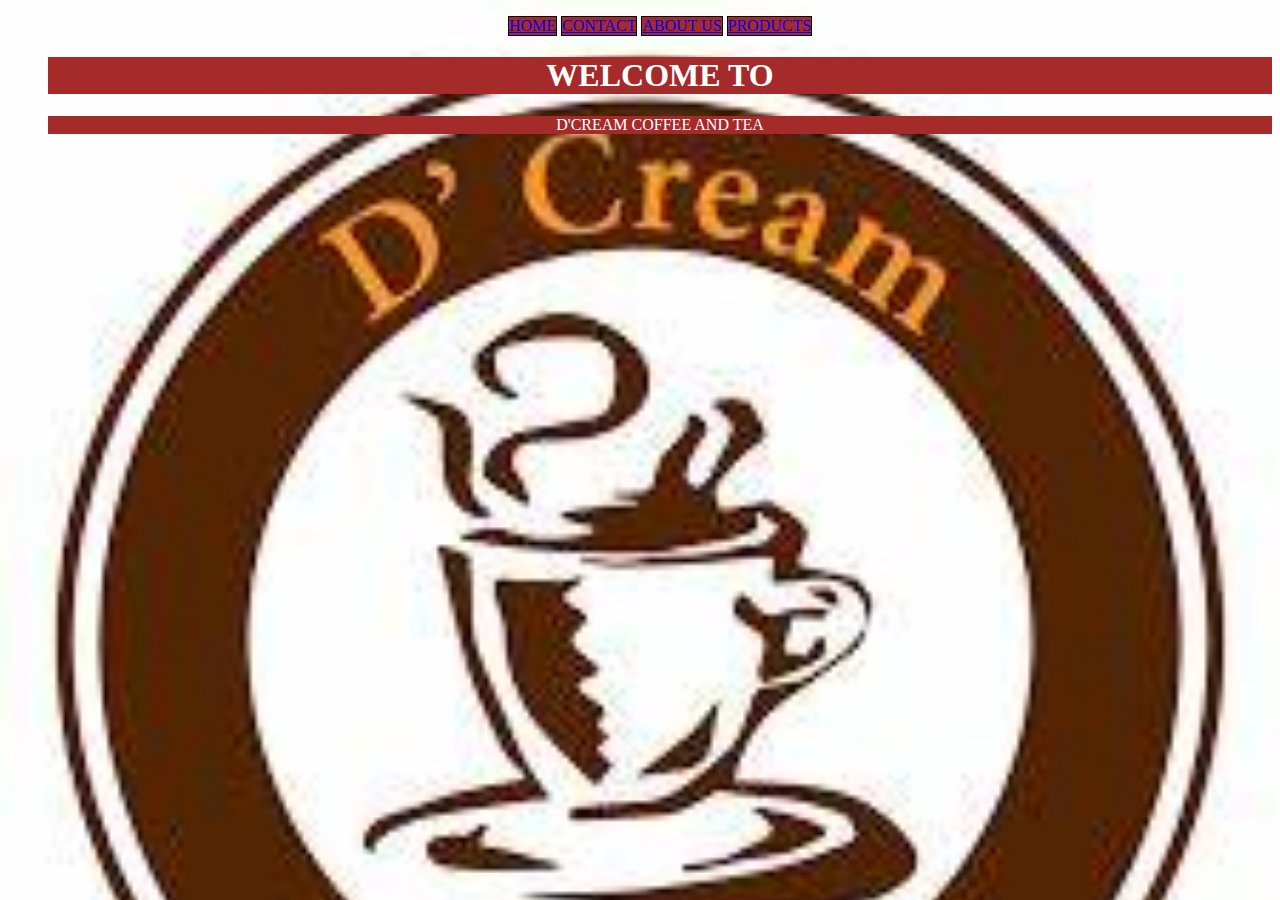
<file: index.html>
<!DOCTYPE html>
<html>
<head>

<link rel="stylesheet" type="text/css" href="CSS/milktea.css">

<title>business</title>
</head>
<body background = "tea.jpg">

<ul>
<li><a href="home.html">HOME</a></li>
<li><a href="contact.html">CONTACT</a></li>
<li><a href="aboutus.html">ABOUT US</a></li>
<li><a href="product.html">PRODUCTS</a></li>

<h1>WELCOME TO</h1>
<p>D'CREAM  COFFEE  AND  TEA</p>


</ul>

<a href ="https://th.bing.com/th/id/OIP.SB-BLPYDX-gKw4w8QDqGdgAAAA?pid=ImgDet&rs=1" </a>
</body>
<html>
</file>
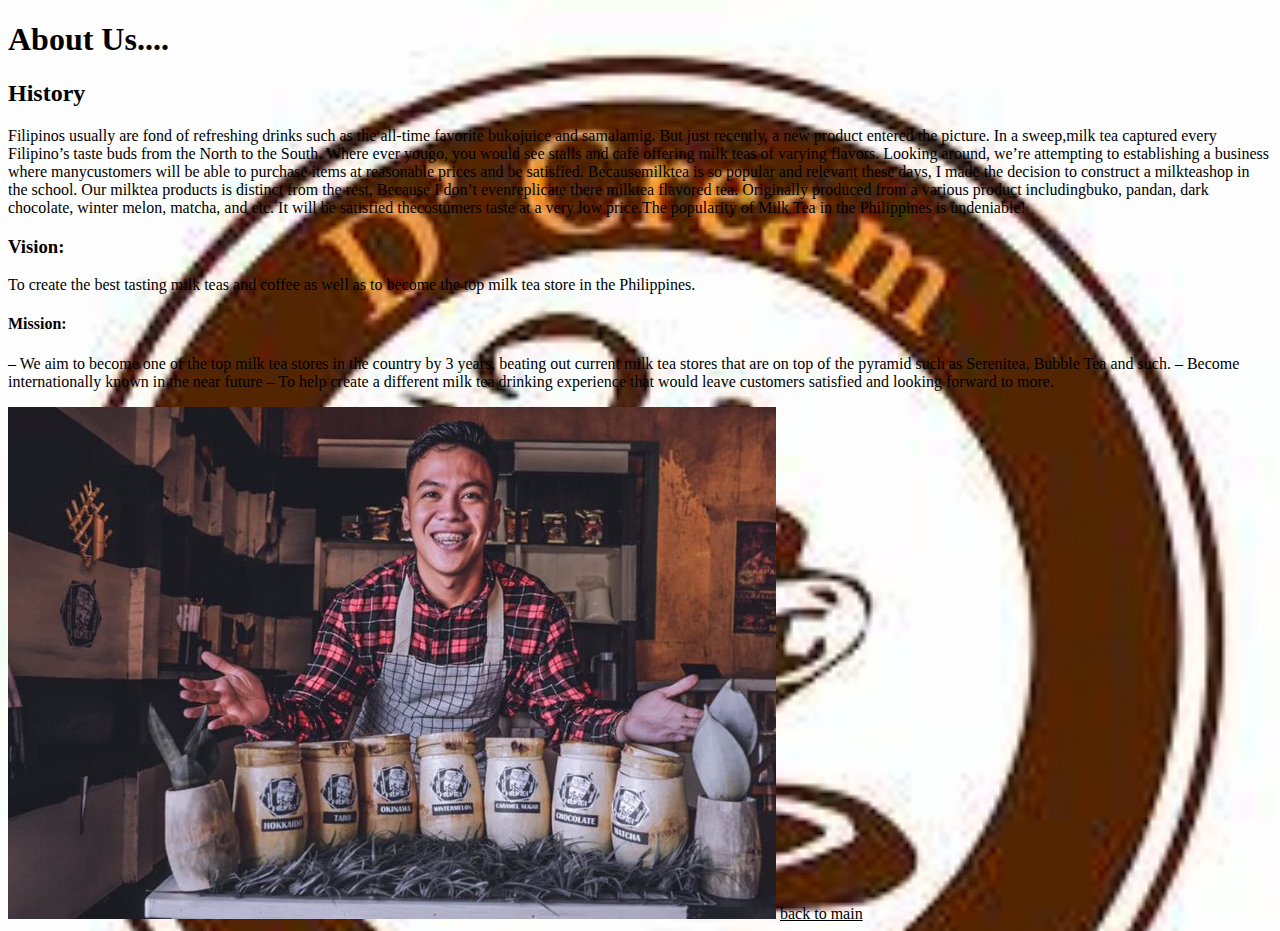
<file: aboutus.html>
<!DOCTYPE html>
<html>
<head>

<title>CONTACT</title>
</head>
<body background = "tea.jpg">
<body>
<style>
body
{
background-repeat:no-repeat;
background-size:cover;
}
</style>
<h1>About Us....</h1>
<h2>History</h2>
<p>Filipinos usually are fond of refreshing drinks such as the all-time favorite bukojuice and samalamig. But just recently, a new product entered the picture. In a sweep,milk tea captured every Filipino’s taste buds from the North to the South. Where ever yougo, you would see stalls and café offering milk teas of varying flavors. Looking   around,   we’re   attempting   to   establishing   a   business   where   manycustomers will be able to purchase items at reasonable prices and be satisfied. Becausemilktea is so popular and relevant these days, I made the decision to construct a milkteashop in the school. Our milktea products is distinct from the rest, Because I don’t evenreplicate there milktea flavored tea. Originally produced from a various product includingbuko,  pandan, dark chocolate, winter melon,  matcha, and etc. It will be satisfied  thecostumers taste at a very low price.The popularity of Milk Tea in the Philippines is undeniable!</p>
<h3>Vision:</h3>
<p>To create the best tasting milk teas and coffee as well as to become the top milk tea store in the Philippines.</p>


<h4>Mission:</h4>
<p>– We aim to become one of the top milk tea stores in the country by 3 years, beating out current milk tea stores that are on top of the pyramid such as Serenitea, Bubble Tea and such.
– Become internationally known in the near future
– To help create a different milk tea drinking experience that would leave customers satisfied and looking forward to more.</p>
<img src="aboutus2.jpg">

<a href="C:/Users/AB102/Documents/FINAL%20NOTEPAD++/MAIN.htm">back to main</a>
<style>
a
{
color:black;
}
</style>
</body>
</html>
</file>
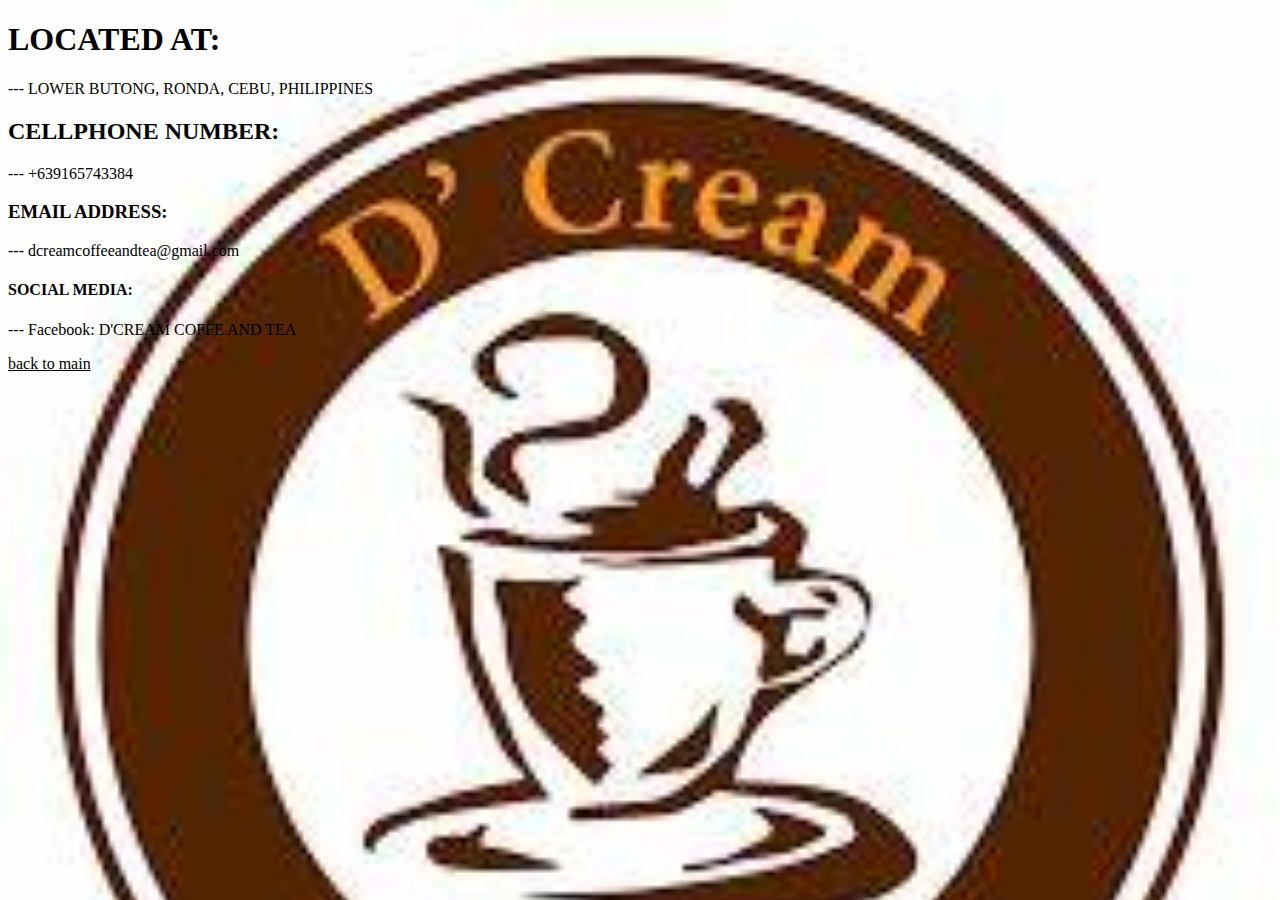
<file: contact.html>
<!DOCTYPE html>
<html>
<head>

<title>CONTACT</title>
</head>
<body background = "tea.jpg">
<style>
body
{
background-repeat:no-repeat;
background-size:cover;
}
</style>
<h1>LOCATED AT:</h1>
<P>--- LOWER BUTONG, RONDA, CEBU, PHILIPPINES</p>
<h2>CELLPHONE NUMBER:</h2>
<P>--- +639165743384</p>
<h3>EMAIL ADDRESS:</h3>
<p>--- dcreamcoffeeandtea@gmail.com</p>
<h4>SOCIAL MEDIA:</h4>
<p>--- Facebook: D'CREAM COFFE AND TEA</p>

<a href="file:///C:/Users/AB102/Documents/FINAL%20NOTEPAD++/MAIN.htm">back to main</a>
<style>
a
{
color:black;
}
</style>
</body>
</html>
</file>
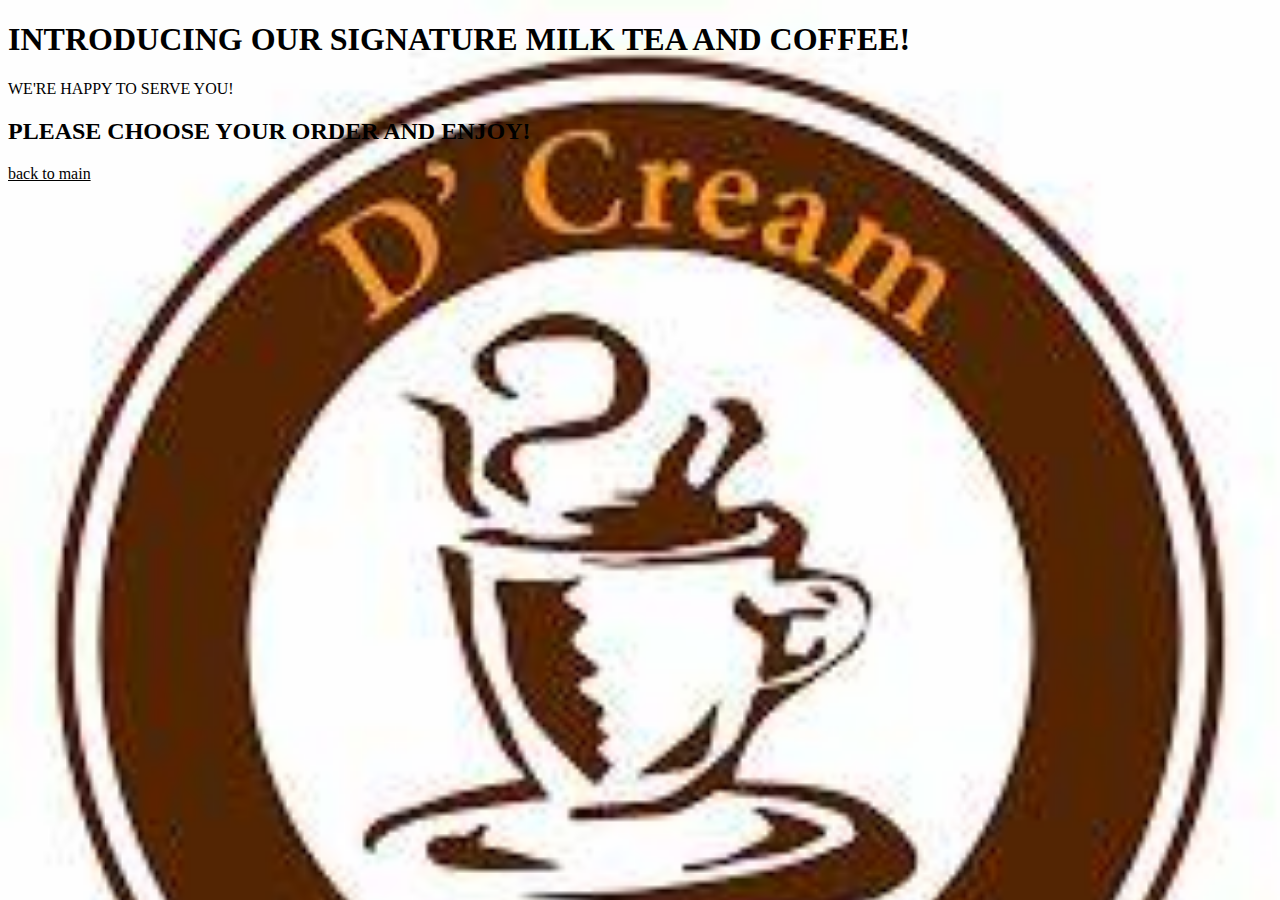
<file: home.html>
<!DOCTYPE html>
<html>
<head>

<title>HOME</title>
</head>
<body background = "tea.jpg">
<style>
body
{
background-repeat:no-repeat;
background-size:cover;
}
</style>

<h1> INTRODUCING OUR SIGNATURE MILK TEA AND COFFEE!</h1>
<p>WE'RE HAPPY TO SERVE YOU!</p>
<h2>PLEASE CHOOSE YOUR ORDER AND ENJOY!</h2>


<a href="C:/Users/AB102/Documents/FINAL%20NOTEPAD++/MAIN.htm">back to main</a>
<style>
a
{
color:black;
}
</style>
</body>
</html>
</file>
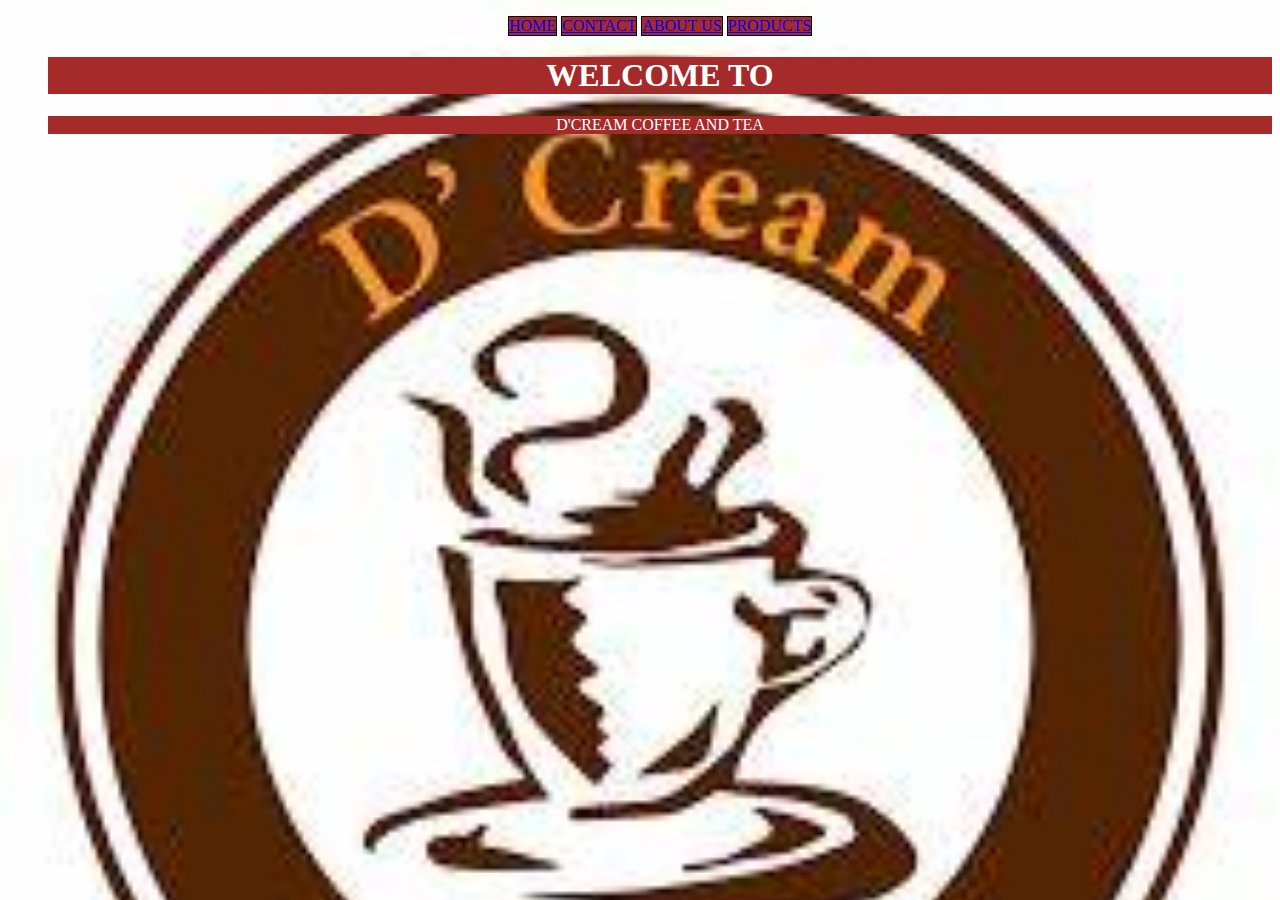
<file: MAIN.htm>
<!DOCTYPE html>
<html>
<head>

<link rel="stylesheet" type="text/css" href="CSS/milktea.css">

<title>business</title>
</head>
<body background = "tea.jpg">

<ul>
<li><a href="home.html">HOME</a></li>
<li><a href="contact.html">CONTACT</a></li>
<li><a href="aboutus.html">ABOUT US</a></li>
<li><a href="product.html">PRODUCTS</a></li>

<h1>WELCOME TO</h1>
<p>D'CREAM  COFFEE  AND  TEA</p>


</ul>

<a href ="https://th.bing.com/th/id/OIP.SB-BLPYDX-gKw4w8QDqGdgAAAA?pid=ImgDet&rs=1" </a>
</body>
<html>
</file>
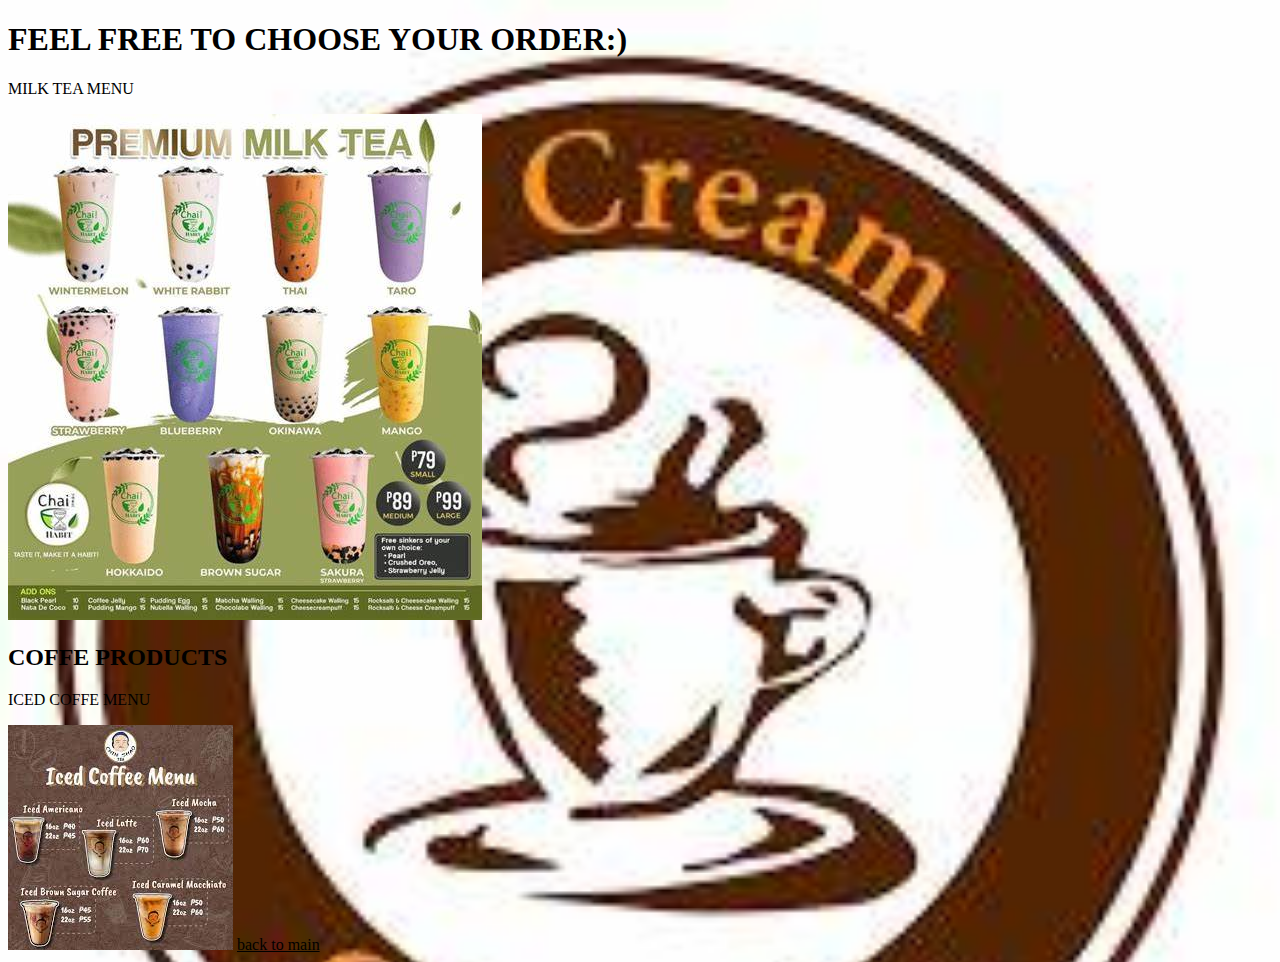
<file: product.html>
<!DOCTYPE html>
<html>
<head>

<title>PRODUCT</title>
</head>
<body background = "tea.jpg">
<style>
body
{
background-repeat:no-repeat;
background-size:cover;
}
</style>
<h1>FEEL FREE TO CHOOSE YOUR ORDER:)</h1>
<p>MILK TEA MENU</p>
<img src="MT-PRODUCT2.jpg">
<h2>COFFE PRODUCTS</h2>
<p>ICED COFFE MENU</p>
<img src="coffee-menu.jpg">

<a href="file:///C:/Users/AB102/Documents/FINAL%20NOTEPAD++/MAIN.htm">back to main</a>
<style>

a
{
color:black;
}
</style>
</body>
</html>
</file>
<file: CSS/milktea.css>
body
{
background-size:cover;

}

ul li
{
display:inline-block;
background-color:brown;
border: 1px solid black;
}

ul
{
	text-align:center;
}

h1
{
color: white;
background-color:brown;
text-align:center;
}

p
{
color: white;
background-color:brown;
text-align:center;
}
</file>
